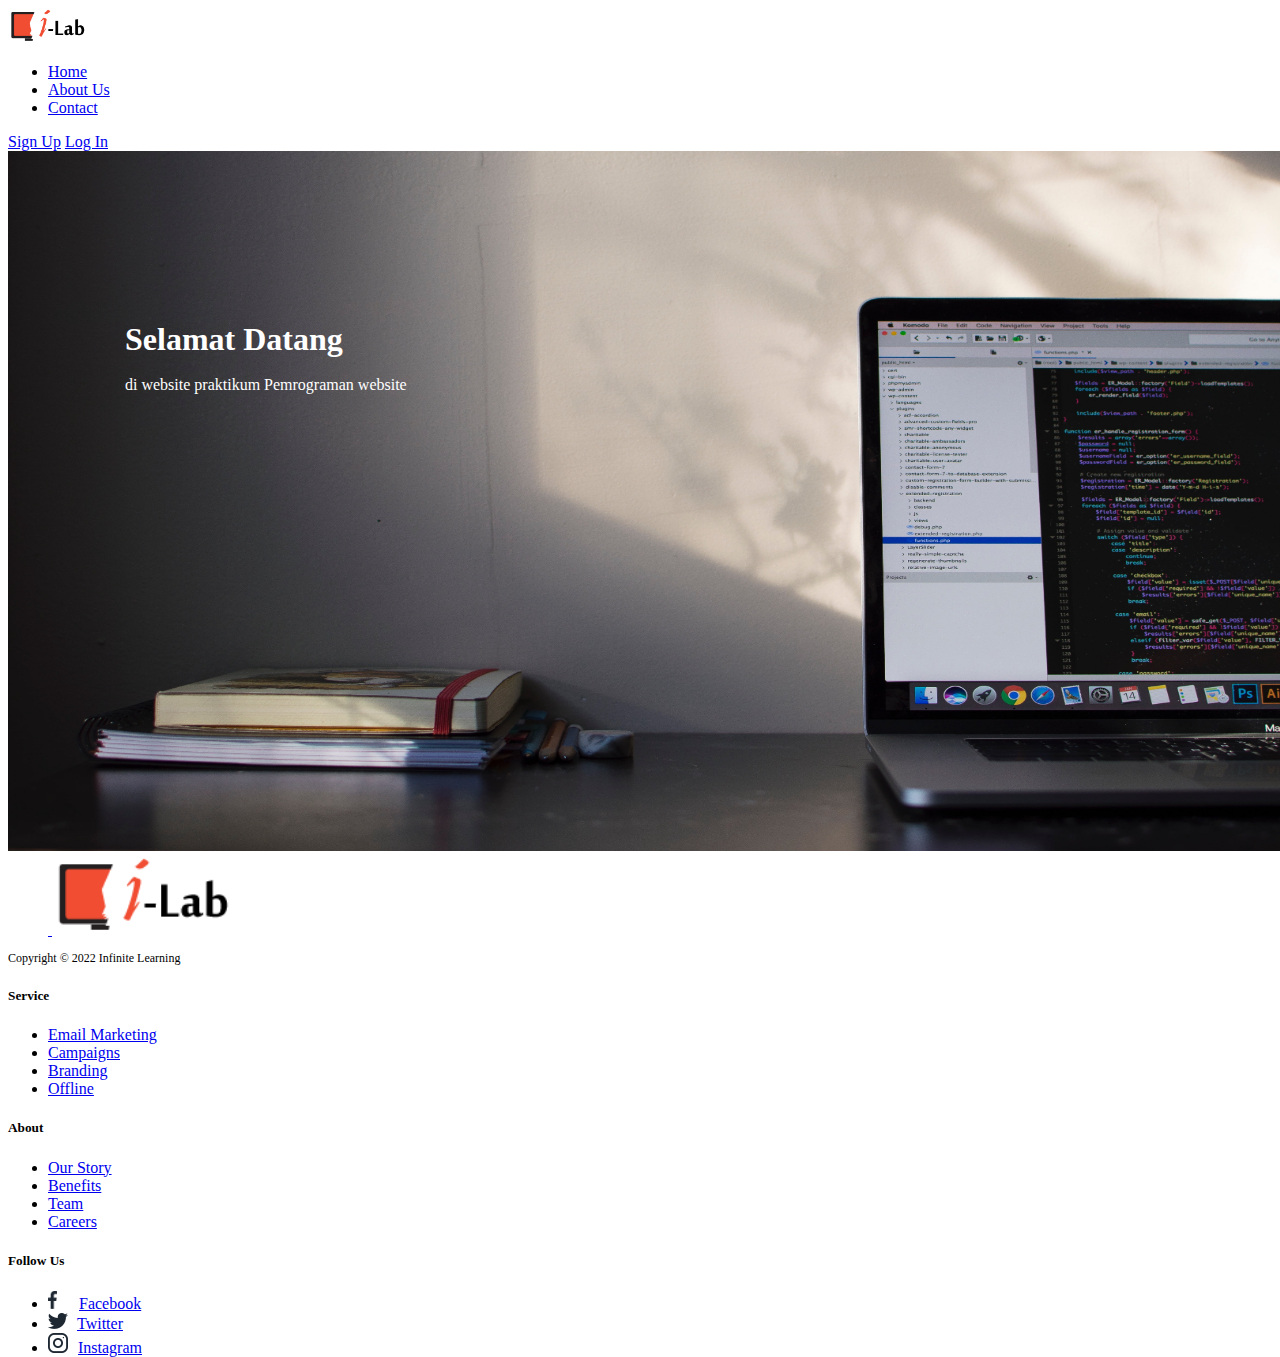
<file: Modul 1/Tugas2/index.html>
<!doctype html>
<html lang="en">

<head>
    <meta charset="utf-8">
    <meta name="viewport" content="width=device-width, initial-scale=1">
    <title>Infotech</title>
    <link href="https://cdn.jsdelivr.net/npm/bootstrap@5.3.2/dist/css/bootstrap.min.css" rel="stylesheet"
        integrity="sha384-T3c6CoIi6uLrA9TneNEoa7RxnatzjcDSCmG1MXxSR1GAsXEV/Dwwykc2MPK8M2HN" crossorigin="anonymous">
    <link rel="stylesheet" href="style-code.css">
</head>

<body>
    <nav class="navbar navbar-expand-lg bg-body-tertiary">
        <div class="container-fluid">
            <img src="logo-ilab.png" width="80">
            <div class="collapse navbar-collapse" id="navbarSupportedContent">
                <ul class="navbar-nav mx-auto mb-2 mb-lg-0">
                    <li class="nav-item">
                        <a class="nav-link active" aria-current="page" href="#">Home</a>
                    </li>
                    <li class="nav-item">
                        <a class="nav-link" href="#">About Us</a>
                    </li>
                    <li class="nav-item">
                        <a class="nav-link" href="#">Contact</a>
                    </li>
                </ul>
                <a class="btn btn-outline-dark me-2" href="#" role="button">Sign Up</a>
                <a class="btn btn-primary" href="#" role="button">Log In</a>
            </div>
        </div>
    </nav>
    <div class="box">
        <img src="hero.jpg" alt="Hero" width="1517" height="700">
        <div class="textOnImg">
            <h1 class="hello">Selamat Datang</h1>
            <p class="text">di website praktikum Pemrograman website</p>
        </div>
    </div>

    <div class="container">
        <footer class="row row-cols-1 row-cols-sm-2 row-cols-md-5 py-5 my-5 border-top">
            <div class="col mb-3">
                <a href="/" class="d-flex align-items-center mb-3 link-body-emphasis text-decoration-none">
                    <svg class="bi me-2" width="40" height="32">
                        <use xlink:href="#bootstrap" />
                    </svg>
                </a>
                <img src="logo-ilab.png" height="80">
                <p class="text-body-secondary" style="font-size: 12px;">Copyright &copy; 2022 Infinite Learning</p>
            </div>
            <div class="col mb-3">
            </div>

            <div class="col mb-3">
                <h5 class="text-body-tertiary">Service</h5>
                <ul class="nav flex-column">
                    <li class="nav-item mb-2"><a href="#" class="nav-link p-0 text-body-emphasis">Email Marketing</a>
                    </li>
                    <li class="nav-item mb-2"><a href="#" class="nav-link p-0 text-body-emphasis">Campaigns</a></li>
                    <li class="nav-item mb-2"><a href="#" class="nav-link p-0 text-body-emphasis">Branding</a></li>
                    <li class="nav-item mb-2"><a href="#" class="nav-link p-0 text-body-emphasis">Offline</a></li>
                </ul>
            </div>

            <div class="col mb-3">
                <h5 class="text-body-tertiary">About</h5>
                <ul class="nav flex-column">
                    <li class="nav-item mb-2"><a href="#" class="nav-link p-0 text-body-emphasis">Our Story</a></li>
                    <li class="nav-item mb-2"><a href="#" class="nav-link p-0 text-body-emphasis">Benefits</a></li>
                    <li class="nav-item mb-2"><a href="#" class="nav-link p-0 text-body-emphasis">Team</a></li>
                    <li class="nav-item mb-2"><a href="#" class="nav-link p-0 text-body-emphasis">Careers</a></li>
                </ul>
            </div>

            <div class="col mb-3">
                <h5 class="text-body-tertiary">Follow Us</h5>
                <ul class="nav flex-column">
                    <li class="nav-item mb-2">
                        <a href="#" class="nav-link p-0 text-body-emphasis"><img class="spacing1"
                                src="logo-facebook.png" width="9">Facebook</a>
                    </li>
                    <li class="nav-item mb-2">
                        <a href="#" class="nav-link p-0 text-body-emphasis"><img class="spacing2" src="logo-twitter.png"
                                width="20">Twitter</a>
                    </li>
                    <li class="nav-item mb-2">
                        <a href="#" class="nav-link p-0 text-body-emphasis"><img class="spacing3"
                                src="logo-instagram.png" width="20">Instagram</a>
                    </li>
                </ul>
            </div>
        </footer>
    </div>


</body>

</html>
</file>
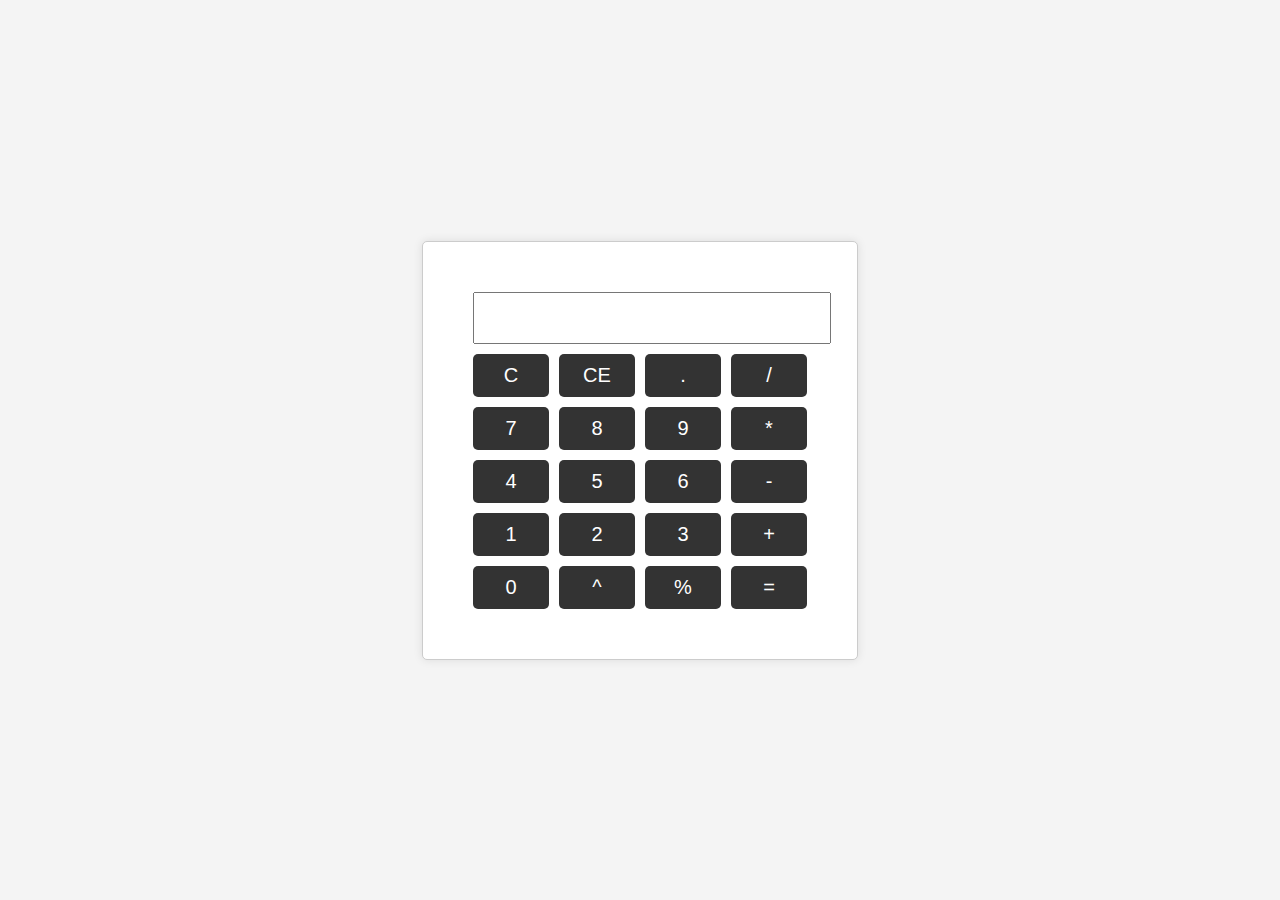
<file: Modul 2/Tugas1/index.html>
<!DOCTYPE html>
<html lang="en">
<head>
    <meta charset="UTF-8">
    <meta name="viewport" content="width=device-width, initial-scale=1.0">
    <link rel="stylesheet" href="style.css">
    <title>Kalkulator Sederhana</title>
</head>
<body>
    <div class="calculator">
        <input type="text" class="display" id="display" readonly>
        <div class="buttons">
            <button onclick="clearDisplay()">C</button>
            <button onclick="clearEntry()">CE</button>
            <button onclick="appendToDisplay('.')">.</button>
            <button onclick="operate('/')">/</button>
            <button onclick="appendToDisplay('7')">7</button>
            <button onclick="appendToDisplay('8')">8</button>
            <button onclick="appendToDisplay('9')">9</button>
            <button onclick="operate('*')">*</button>
            <button onclick="appendToDisplay('4')">4</button>
            <button onclick="appendToDisplay('5')">5</button>
            <button onclick="appendToDisplay('6')">6</button>
            <button onclick="operate('-')">-</button>
            <button onclick="appendToDisplay('1')">1</button>
            <button onclick="appendToDisplay('2')">2</button>
            <button onclick="appendToDisplay('3')">3</button>
            <button onclick="operate('+')">+</button>
            <button onclick="appendToDisplay('0')">0</button>
            <button onclick="operate('**')">^</button>
            <button onclick="operate('%')">%</button>
            <button onclick="calculate()">=</button>
        </div>
    </div>
    <script src="script.js"></script>
</body>
</html>
</file>
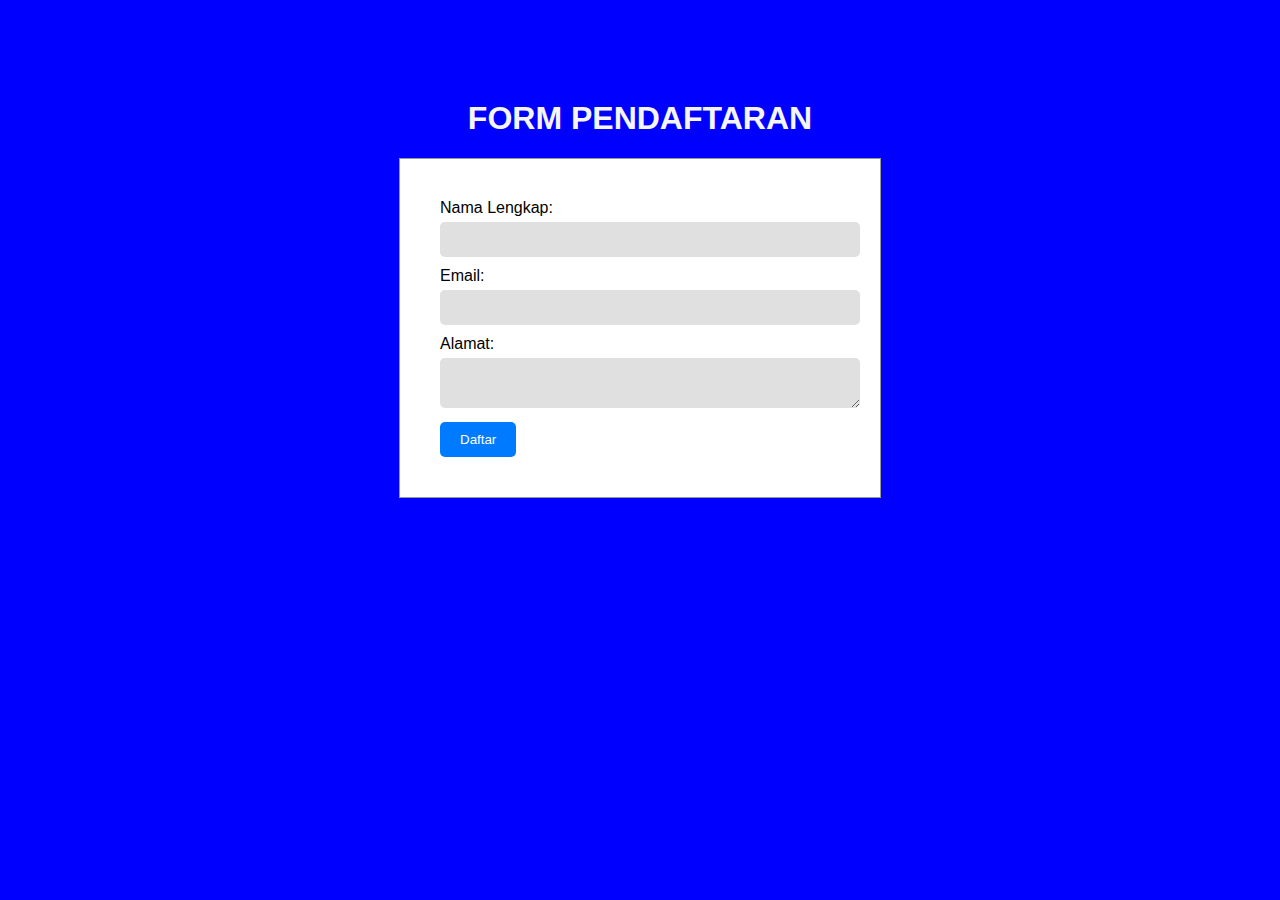
<file: Modul 2/202110370311249_Rosydan Amru Tamam_Modul2/CodeLab2/index.html>
<!DOCTYPE html>
<html lang="en">
  <head>
    <meta charset="UTF-8" />
    <meta name="viewport" content="width=device-width, initial-scale=1.0" />
    <title>Form Pendaftaran</title>
    <link rel="stylesheet" href="style.css" />
  </head>
  <body>
    <h1>FORM PENDAFTARAN</h1>
    <form id="registrationForm">
      <label for="nama">Nama Lengkap:</label>
      <input type="text" id="nama" name="nama" />

      <label for="email">Email:</label>
      <input type="email" id="email" name="email" />

      <label for="alamat">Alamat:</label>
      <textarea id="alamat" name="alamat"></textarea>

      <button type="submit">Daftar</button>
    </form>

    <script src="script2.js"></script>
  </body>
</html>
</file>
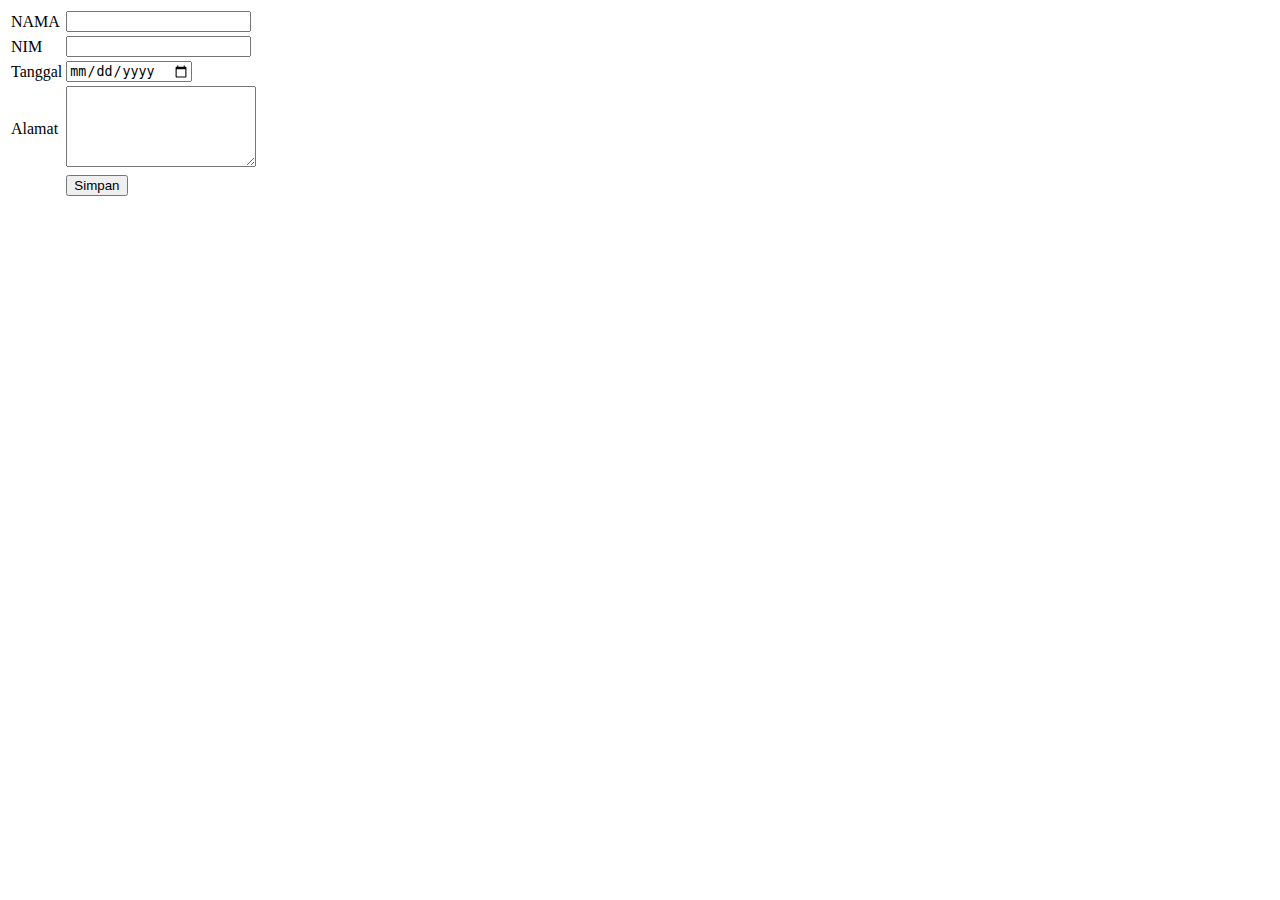
<file: Modul 1/CodeLab1.html>
<!DOCTYPE html>
<html lang="en">

<head>
    <meta charset="UTF-8">
    <meta name="viewport" content="width=device-width, initial-scale=1.0">
    <title>Code Lab 1</title>
</head>

<body>
    <form>
        <table>
            <tr>
                <td>NAMA</td>
                <td><input type="text"></td>
            </tr>
            <tr>
                <td>NIM</td>
                <td><input type="text"></td>
            </tr>
            <tr>
                <td>Tanggal</td>
                <td><input type="date"></td>
            </tr>
            <tr>
                <td>Alamat</td>
                <td><textarea cols="21" , rows="5"></textarea></td>
            </tr>
            <tr>
                <td></td>
                <td><input type="submit" , value="Simpan"></td>
            </tr>
        </table>
    </form>
</body>

</html>
</file>
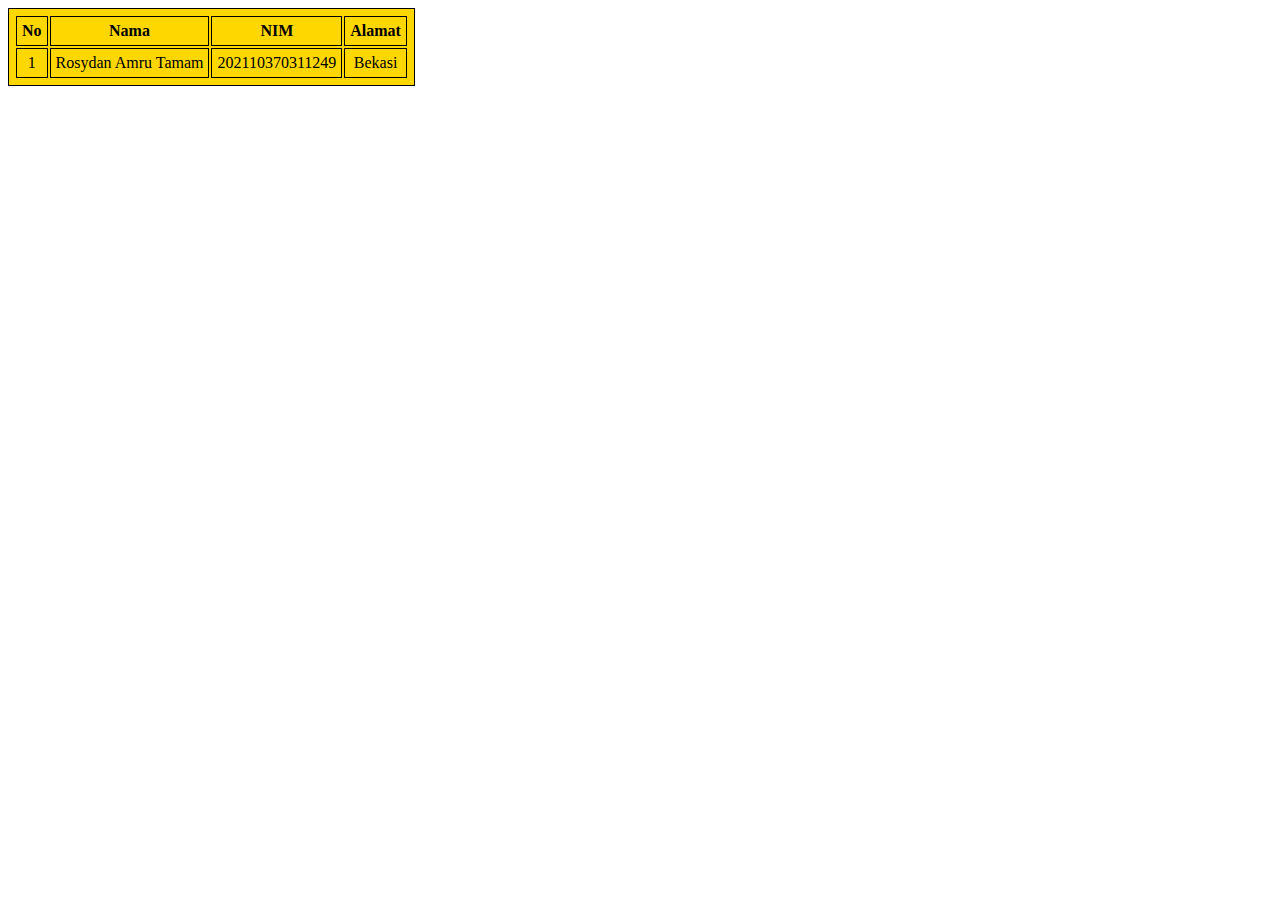
<file: Modul 1/CodeLab2.html>
<!DOCTYPE html>
<html lang="en">

<head>
    <meta charset="UTF-8">
    <meta name="viewport" content="width=device-width, initial-scale=1.0">
    <Title>Code Lab 2</Title>
    <link rel="stylesheet" href="style-code-lab2.css">
</head>

<body>
    <table class="table">
        <tr>
            <th>No</th>
            <th>Nama</th>
            <th>NIM</th>
            <th>Alamat</th>
        </tr>
        <tr>
            <td>1</td>
            <td>Rosydan Amru Tamam</td>
            <td>202110370311249</td>
            <td>Bekasi</td>
        </tr>
    </table>

</body>

</html>
</file>
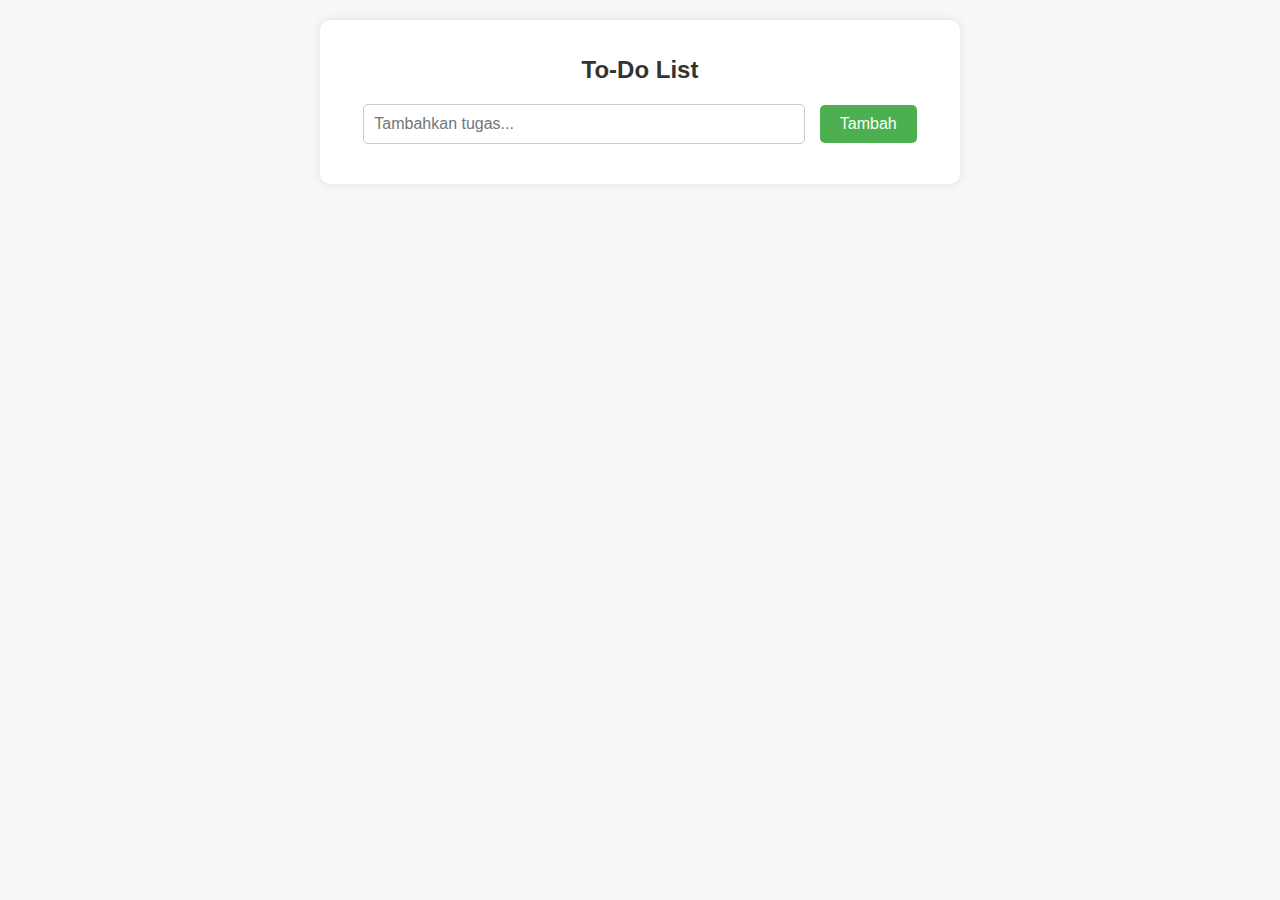
<file: Modul 2/Tugas2/structure.html>
<!DOCTYPE html>
<html lang="en">
  <head>
    <meta charset="UTF-8" />
    <meta name="viewport" content="width=device-width, initial-scale=1.0" />
    <link rel="stylesheet" href="style.css" />
    <title>To-Do List App</title>
  </head>
  <body>
    <div class="container">
      <h1>To-Do List</h1>
      <div class="input-container">
        <input type="text" id="task" placeholder="Tambahkan tugas..." />
        <button id="add-button">Tambah</button>
      </div>
      <ul id="task-list">
        <!-- Daftar tugas -->
      </ul>
      <ul id="completed-list">
        <!-- Daftar tugas yang sudah selesai -->
      </ul>
    </div>
    <script src="script.js"></script>
  </body>
</html>
</file>
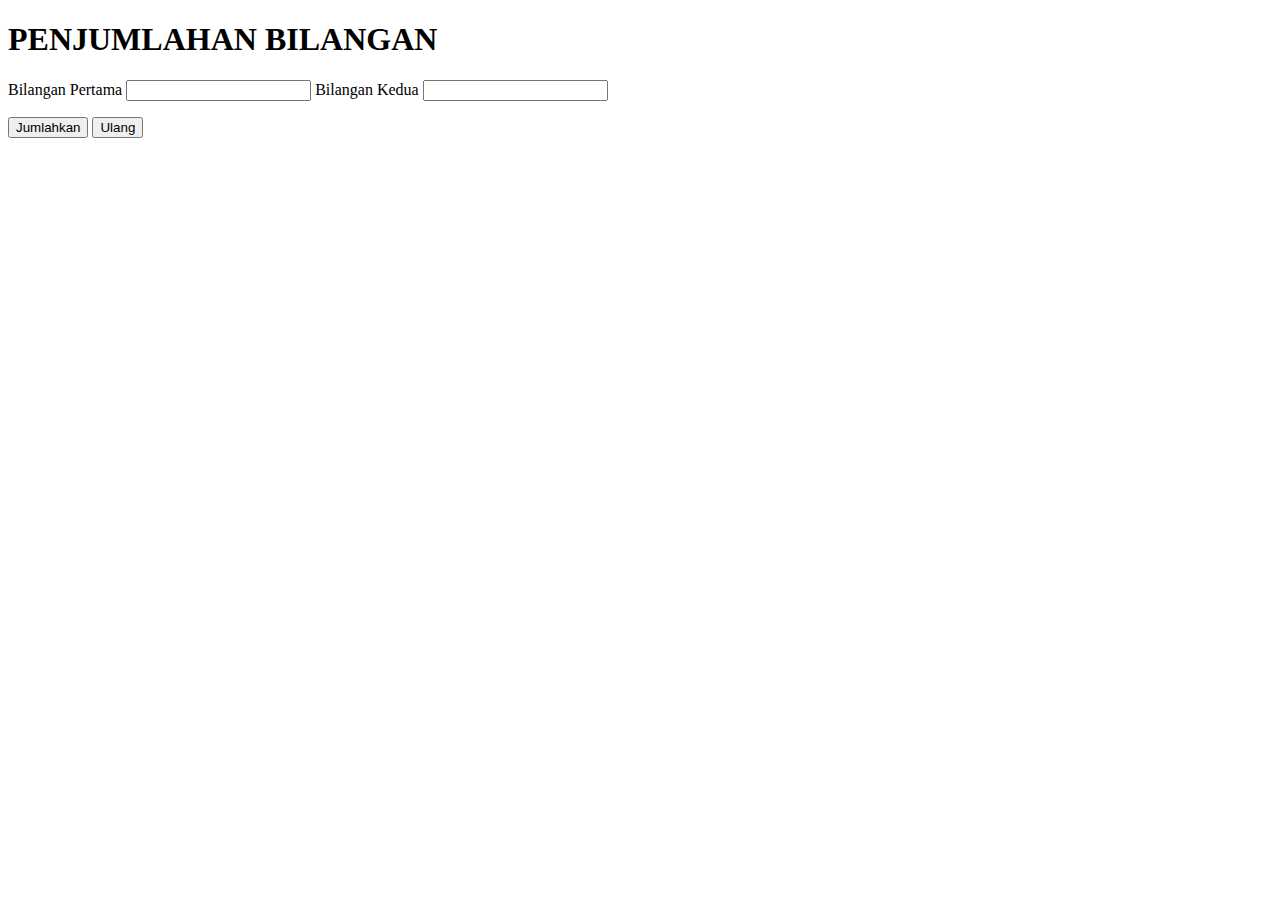
<file: Modul 2/202110370311249_Rosydan Amru Tamam_Modul2/CodeLab1/CodeLab1.html>
<!DOCTYPE html>
<html lang="en">
  <head>
    <meta charset="UTF-8" />
    <meta name="viewport" content="width=device-width, initial-scale=1.0" />
    <title>Penjumlahan Bilangan</title>
  </head>
  <body>
    <h1>PENJUMLAHAN BILANGAN</h1>
    <p>
      <label>Bilangan Pertama</label>
      <input type="text" id="bilangan1" />
      <label>Bilangan Kedua</label>
      <input type="text" id="bilangan2" />
    </p>

    <button onclick="jumlahkan()">Jumlahkan</button>
    <button onclick="ulang()">Ulang</button>

    <script src="script.js"></script>
  </body>
</html>
</file>
<file: Modul 1/Tugas2/style-code.css>
body{
    height: 1000px;
}

/* .box {
    width: auto;
    height: auto;
    position: relative;
} */

.box .textOnImg .hello {
    color: white;
    width: 500px;
    position: absolute;
    top: 300px;
    left: 125px;
}

.box .textOnImg .text {
    color: white;
    width: 500px;
    position: absolute;
    top: 360px;
    left: 125px;
}

.spacing1{
    margin-right: 22px;
}

.spacing2{
    margin-right: 9px;
}

.spacing3{
    margin-right: 10px;
}
</file>
<file: Modul 2/Tugas1/style.css>
body {
    font-family: Arial, sans-serif;
    background-color: #f4f4f4;
    display: flex;
    justify-content: center;
    align-items: center;
    height: 100vh;
    margin: 0;
}

.calculator {
    background-color: #fff;
    border: 1px solid #ccc;
    border-radius: 5px;
    box-shadow: 0 0 10px rgba(0, 0, 0, 0.1);
    text-align: center;
    padding: 50px;
}

.display {
    width: 100%;
    font-size: 24px;
    padding: 10px;
    margin-bottom: 10px;
}

.buttons {
    display: grid;
    grid-template-columns: repeat(4, 1fr);
    grid-gap: 10px;
}

button {
    font-size: 20px;
    padding: 10px;
    border: none;
    background-color: #333;
    color: #fff;
    border-radius: 5px;
    cursor: pointer;
}

button:hover {
    background-color: #555;
}
</file>
<file: Modul 2/202110370311249_Rosydan Amru Tamam_Modul2/CodeLab2/style.css>
body {
  font-family: Arial, sans-serif;
  text-align: left;
  margin: 0;
  background-color: blue;
  color: #000000;
}

h1 {
  margin-top: 100px;
  color: whitesmoke;
  text-align: center;
}

form {
  max-width: 400px;
  margin: 0 auto;
  padding: 40px;
  background-color: #ffffff;
  border: 1px solid #999;
}

label {
  display: block;
  margin-bottom: 5px;
}

input[type="text"],
input[type="email"],
textarea {
  width: 100%;
  padding: 10px;
  margin-bottom: 10px;
  background-color: #e1e0e0;
  border: transparent;
  border-radius: 5px;
}

button[type="submit"] {
  background-color: #007bff;
  color: #fff;
  padding: 10px 20px;
  border: none;
  border-radius: 5px;
  cursor: pointer;
}

button[type="submit"]:hover {
  background-color: #0056b3;
}
</file>
<file: Modul 1/style-code-lab2.css>
.table{
    text-align: center;
    background: gold;
}

.table, th, td {
    border: 1px solid;
    padding: 5px;
    color: #000000;
    background-color: gold;
    
}
</file>
<file: Modul 2/Tugas2/style.css>
body {
    font-family: Arial, sans-serif;
    background-color: #f7f7f7;
    text-align: center;
    margin: 0;
    padding: 0;
}

.container {
    background-color: #fff;
    width: 600px;
    margin: 20px auto;
    padding: 20px;
    border-radius: 10px;
    box-shadow: 0 0 10px rgba(0, 0, 0, 0.1);
}

h1 {
    font-size: 24px;
    color: #333;
}

.input-container {
    margin: 20px 0;
}

input[type="text"] {
    width: 70%;
    padding: 10px;
    border: 1px solid #ccc;
    border-radius: 5px;
    font-size: 16px;
    margin-right: 10px;
}

button {
    /* margin-top: 30px; */
    padding: 10px 20px;
    background-color: #4CAF50;
    color: #fff;
    border: none;
    border-radius: 5px;
    font-size: 16px;
    cursor: pointer;
}

ul {
    list-style-type: none;
    padding: 0;
}

li {
    background-color: #f9f9f9;
    padding: 10px;
    margin: 10px;
    border-radius: 5px;
    display: flex;
    justify-content: space-between;
    align-items: center;
}

li span {
    flex: 1;
}

li button {
    margin-right: 8px;
    background-color: #f44336;
    color: #fff;
    border: none;
    border-radius: 5px;
    cursor: pointer;
}

#completed-list {
    margin-top: 20px;
}
</file>
